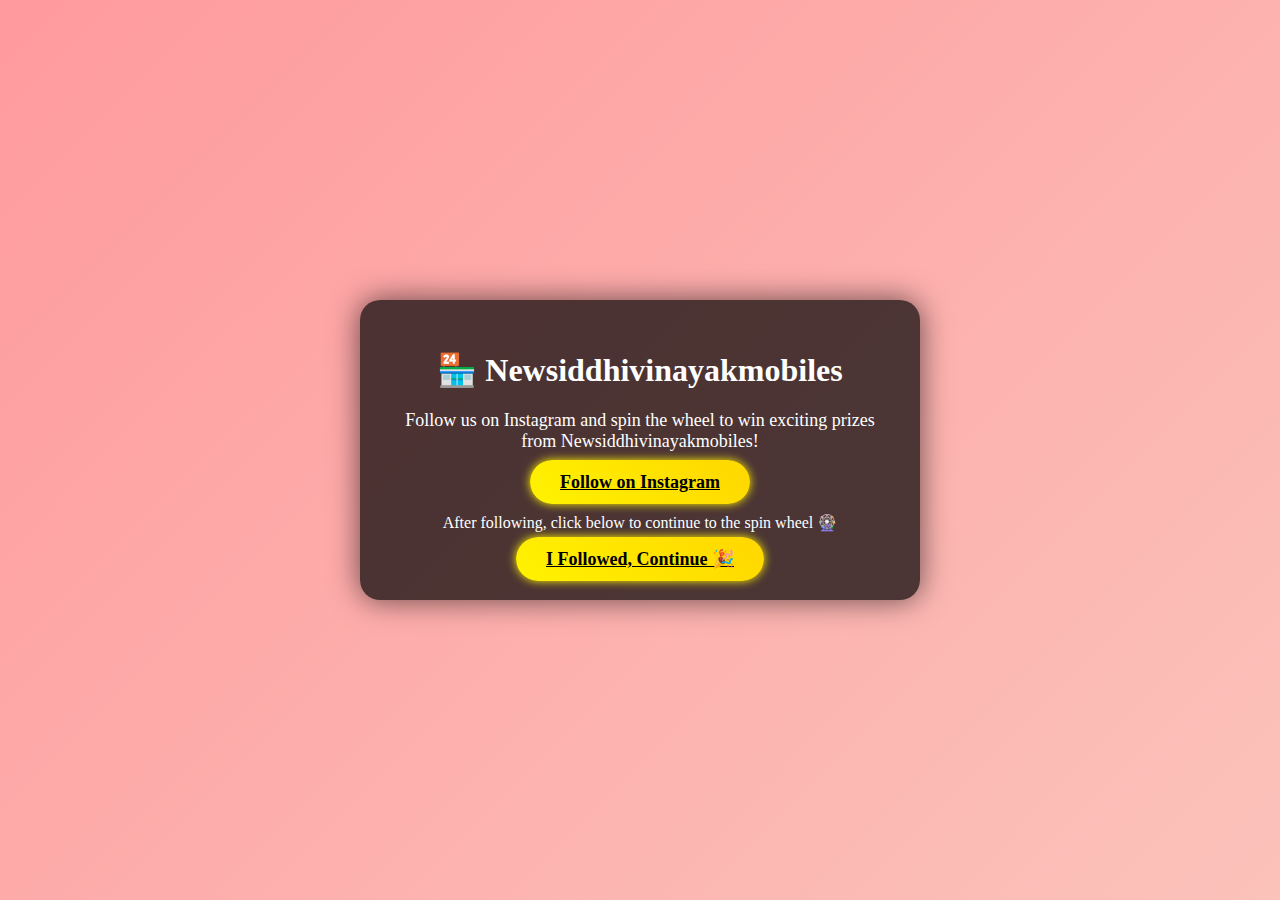
<file: index.html>
<!DOCTYPE html>
<html lang="en">
<head>
  <meta charset="UTF-8">
  <title>Newsiddhivinayakmobiles - Follow & Win 🎁</title>
  <link rel="stylesheet" href="style.css">
  <link href="https://fonts.googleapis.com/css2?family=Poppins:wght@600;700&display=swap" rel="stylesheet">
</head>
<body>
  <div class="container">
    <!-- Shop Name as Heading -->
    <h1>🏪 Newsiddhivinayakmobiles</h1>
    <p style="font-size:18px; margin-bottom:20px;">
      Follow us on Instagram and spin the wheel to win exciting prizes from Newsiddhivinayakmobiles!
    </p>

    <!-- Instagram follow button -->
    <a class="btn" href="https://www.instagram.com/newsiddhivinayakmobiles?igsh=MWR1Ym16M3BzZzhsYw==" target="_blank">
      Follow on Instagram
    </a>

    <p style="margin-top:20px; font-size:16px;">
      After following, click below to continue to the spin wheel 🎡
    </p>

    <!-- Continue to Spin Wheel -->
    <a class="btn" href="game.html">
      I Followed, Continue 🎉
    </a>
  </div>
</body>
</html>
</file>
<file: style.css>
body {
    font-family: 'Times New Roman', serif;
    background: linear-gradient(135deg, #ff9a9e, #fad0c4, #fbc2eb, #a18cd1);
    background-size: 400% 400%;
    animation: gradientBG 15s ease infinite;
    display: flex;
    justify-content: center;
    align-items: center;
    height: 100vh;
    margin: 0;
    color: #fff;
}

.container {
    background: rgba(0,0,0,0.7);
    padding: 30px;
    border-radius: 20px;
    box-shadow: 0 0 30px rgba(0,0,0,0.6);
    text-align: center;
    width: 90%;
    max-width: 500px;
}

.btn {
    font-family: 'Times New Roman', serif;
    background: linear-gradient(45deg, #fff200, #ffd700);
    color: black;
    padding: 12px 30px;
    margin-top: 20px;
    border-radius: 25px;
    border: none;
    font-weight: bold;
    font-size: 18px;
    cursor: pointer;
    transition: transform 0.2s, box-shadow 0.2s;
    box-shadow: 0 0 10px #fff200;
}

.btn:hover {
    transform: scale(1.05);
    box-shadow: 0 0 20px #fff200;
}

#result {
    font-family: 'Times New Roman', serif;
    font-size: 20px;
    font-weight: bold;
    color: #fff200;
    margin-top: 20px;
    text-shadow: 2px 2px 5px #000;
}

@keyframes gradientBG {
    0% {background-position:0% 50%;}
    50% {background-position:100% 50%;}
    100% {background-position:0% 50%;}
}
</file>
